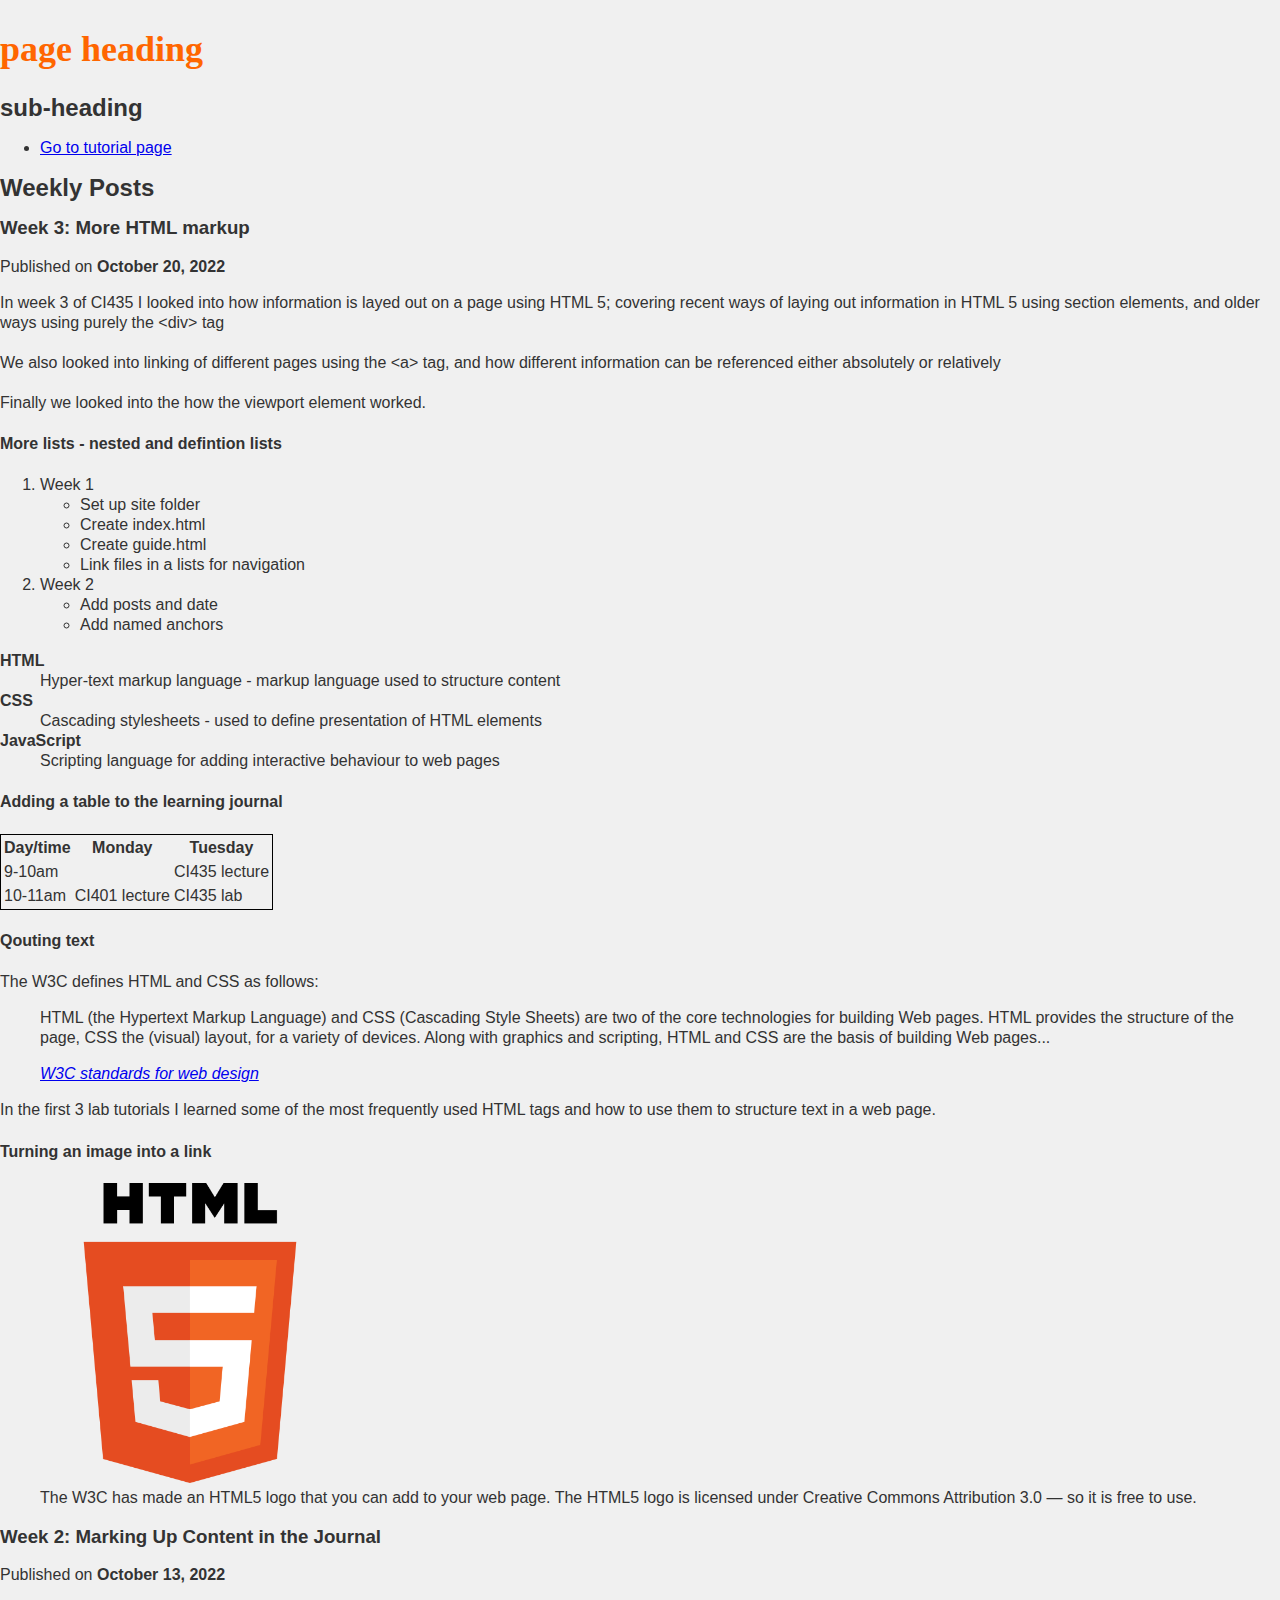
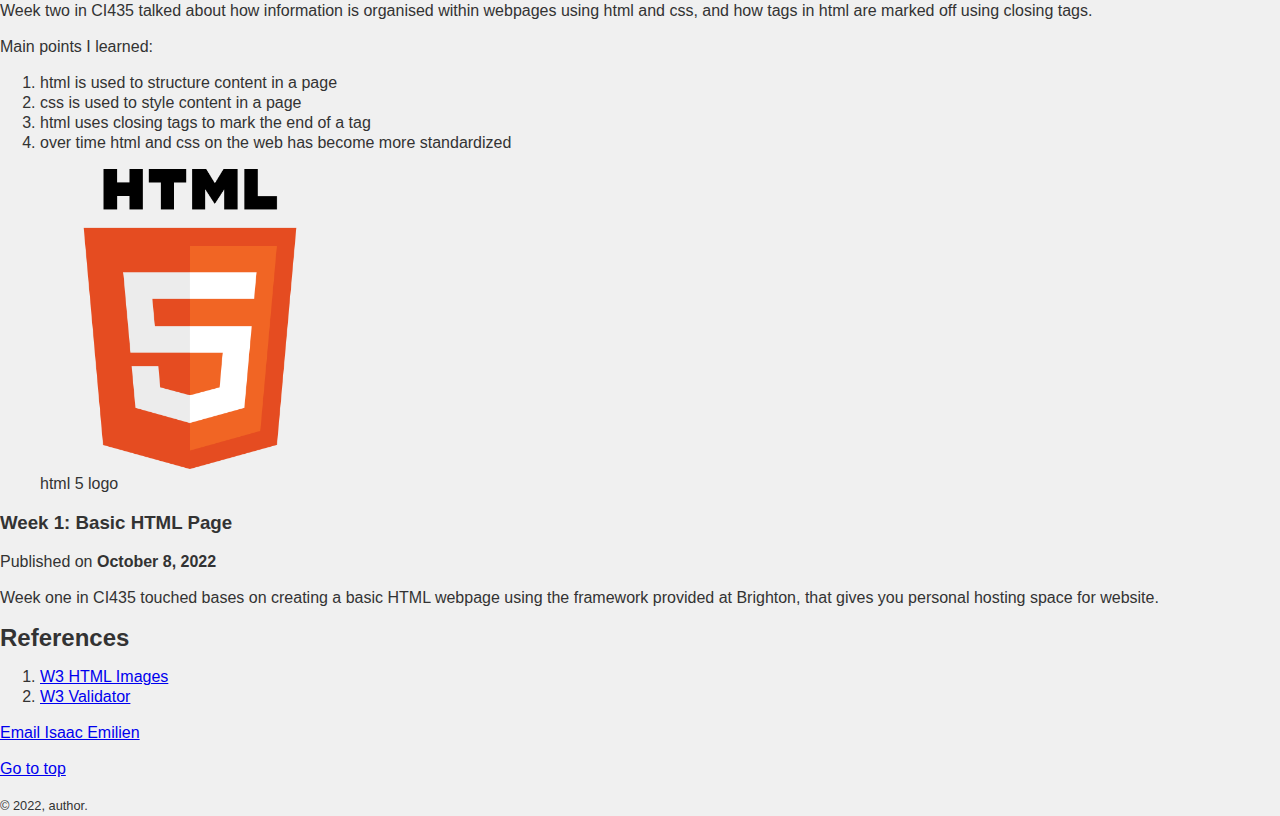
<file: index.html>
<!doctype html><!--HTML5 doctype declaration -->
<html lang="en"><!--default language of the document content -->
	
    <head>
		<meta charset="utf-8"><!--character encoding for the document (Unicode) -->
		<link href="css/normalize.css" rel="stylesheet">
		<link href="css/stylesheet.css" rel="stylesheet">
		<title>Learning Journal template</title><!--web page title -->
	</head>

<body>
<!--Markup all web page content inside the 'body' tags -->
	<div id="wrapper">
	<!--The 'wrapper' contains all the page content-->
	
	
	<a id="top"></a>

    <header><!--The main heading for the page -->
		<h1>page heading</h1>
		<h2>sub-heading</h2>
	</header>
	
    <nav><!--The primary navigation for the page -->
	<ul>
		<li><a href="https://ie121.brighton.domains/tutorial.html">Go to tutorial page</a></li>
	</ul>
	</nav>
    
    <main><!--The main page content -->
        
        <h2>Weekly Posts</h2>
        
        <article>
			<header>
			    <h3>Week 3: More HTML markup</h3>
			    <p>Published on <time datetime="2022-10-20"><strong>October 20, 2022</strong></time>
			</header>
			<p>In week 3 of CI435 I looked into how information is layed out on a page using HTML 5; covering recent ways of laying out information in HTML 5 using section elements, and older ways using purely the &lt;div&gt; tag
			
			    <br><br>We also looked into linking of different pages using the &lt;a&gt; tag, and how different information can be referenced either absolutely or relatively
			    
			    <br><br>Finally we looked into the how the viewport element worked.
			</p>
			
			
			<h4>More lists - nested and defintion lists</h4>
            <ol>
                <li>Week 1
              	<ul>
                		<li>Set up site folder</li>
               	    	<li>Create index.html</li>
                		<li>Create guide.html</li>
                		<li>Link files in a lists for navigation</li>
            	</ul>
                </li>
                <li>Week 2
              	<ul>
                		<li>Add posts and date</li>
                		<li>Add named anchors</li>
              	</ul>
               </li>
            </ol>
            <dl>
              <dt><strong>HTML</strong></dt>
                <dd>Hyper-text markup language - markup language used to structure content</dd>
              <dt><strong>CSS</strong></dt>
                <dd>Cascading stylesheets - used to define presentation of HTML elements</dd>
              <dt><strong>JavaScript</strong></dt>
                <dd>Scripting language for adding interactive behaviour to web pages</dd>
            </dl>
            
            <h4>Adding a table to the learning journal</h4>
            <table>
              <tr>
                <th>Day/time</th>
                <th>Monday</th>
                <th>Tuesday</th>
              </tr>
              <tr>
                <td>9-10am</td>
                <td></td>
                <td>CI435 lecture</td>
              </tr>
              <tr>
                <td>10-11am</td>
                <td>CI401 lecture</td>
                <td>CI435 lab </td>
              </tr>
            </table>
            
            <h4>Qouting text</h4>
            <p>The W3C defines HTML and CSS as follows:</p>

            <blockquote>
            
            <p>HTML (the Hypertext Markup Language) and CSS (Cascading Style Sheets) are two of the core technologies for building Web pages. HTML provides the structure of the page, CSS the (visual) layout, for a variety of devices. Along with graphics and scripting, HTML and CSS are the basis of building Web pages...<p>
            
            <footer>
            
            <cite>
            <a href="http://www.w3.org/standards/webdesign/htmlcss">W3C standards for web design</a>
            </cite>
            
            </footer>
            
            </blockquote>
            
            <p>In the first 3 lab tutorials I learned some of the most frequently used HTML tags and how to use them to structure text in a web page.</p>
            <h4>Turning an image into a link</h4>
            
            
			<figure>
			    <a href="http://www.w3.org/html/logo/">
                <img src="images/html5-logo.png" alt="html5-logo" style="width:300px;height:300px;"></a>
                <figcaption>The W3C has made an HTML5 logo that you can add to your web page. The HTML5 logo is licensed under Creative Commons Attribution 3.0 — so it is free to use.
                </figcaption>
            </figure>
		</article>
        
        <article>
			<header>
			    <h3>Week 2: Marking Up Content in the Journal</h3>
			    <p>Published on <time datetime="2022-10-13"><strong>October 13, 2022</strong></time>
			</header>
			<p>Week two in CI435 talked about how information is organised within webpages using html and css, and how tags in html are marked off using closing tags.
			</p>
			<p>Main points I learned:</p>
			<ol>
		        <li>html is used to structure content in a page
		        <li>css is used to style content in a page
		        <li>html uses closing tags to mark the end of a tag
		        <li>over time html and css on the web has become more standardized
		                
			</ol>
			<figure>
                <img src="images/html5-logo.png" alt="html5-logo" style="width:300px;height:300px;">
                <figcaption>html 5 logo
                </figcaption>
            </figure>
		</article>
	
    	<article>
			<header>
			<h3>Week 1: Basic HTML Page</h3>
			<p>Published on <time datetime="2022-10-08"><strong>October 8, 2022</strong></time>
			</header>
				<p>Week one in CI435 touched bases on creating a basic HTML webpage using the framework provided at Brighton, that gives you personal hosting space for website.
				</p>
		</article>
           
    </main><!--Close main page content --> 
        
        <aside>
        
        	<h2>References</h2>
            
            	<ol>
                	<li><a href="https://www.w3schools.com/html/html_images.asp">W3 HTML Images</a></li>
                    <li><a href="https://validator.w3.org/">W3 Validator</a></li>
                </ol>
            
        </aside>    
 
  
	<footer><!--Footer content -->
	    <a href="mailto:i.emilien1@uni.brighton.ac.uk">Email Isaac Emilien</a>
	    <p><a href="#top">Go to top</a></p>
		<small>&copy; 2022, author.</small>
	</footer>

	</div><!--Close 'wrapper' div -->
</body><!--Close 'body' -->
</html><!--Close 'html' -->
</file>
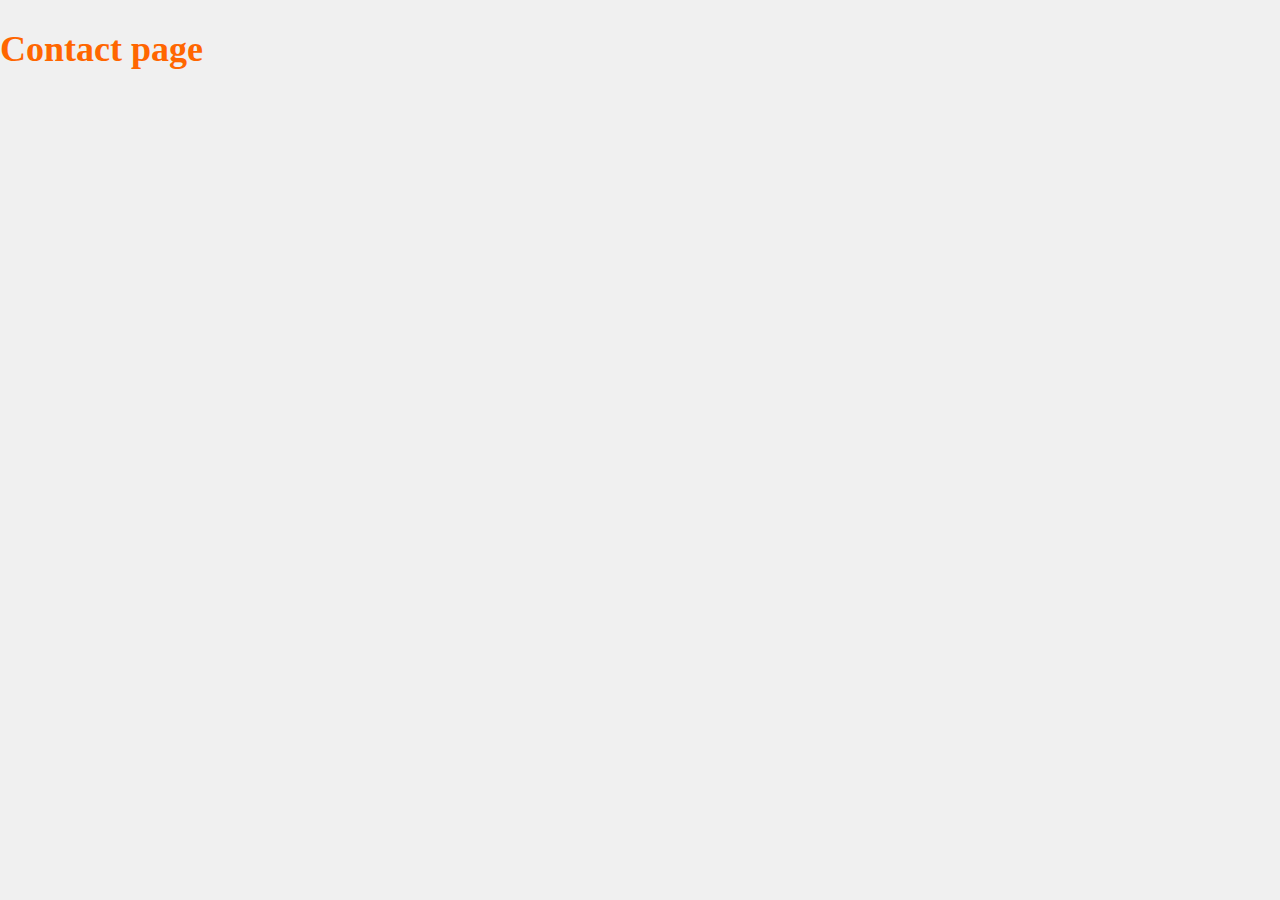
<file: contact.html>
<!DOCTYPE html>
<html lang="en">
<head>
    <meta charset="UTF-8">
    <meta http-equiv="X-UA-Compatible" content="IE=edge">
    <meta name="viewport" content="width=device-width, initial-scale=1.0">
    <link href="css/normalize.css" rel="stylesheet">
    <link href="css/stylesheet.css" rel="stylesheet">
    <title>Document</title>
</head>
<body>
    <h1>Contact page</h1>
</body>
</html>
</file>
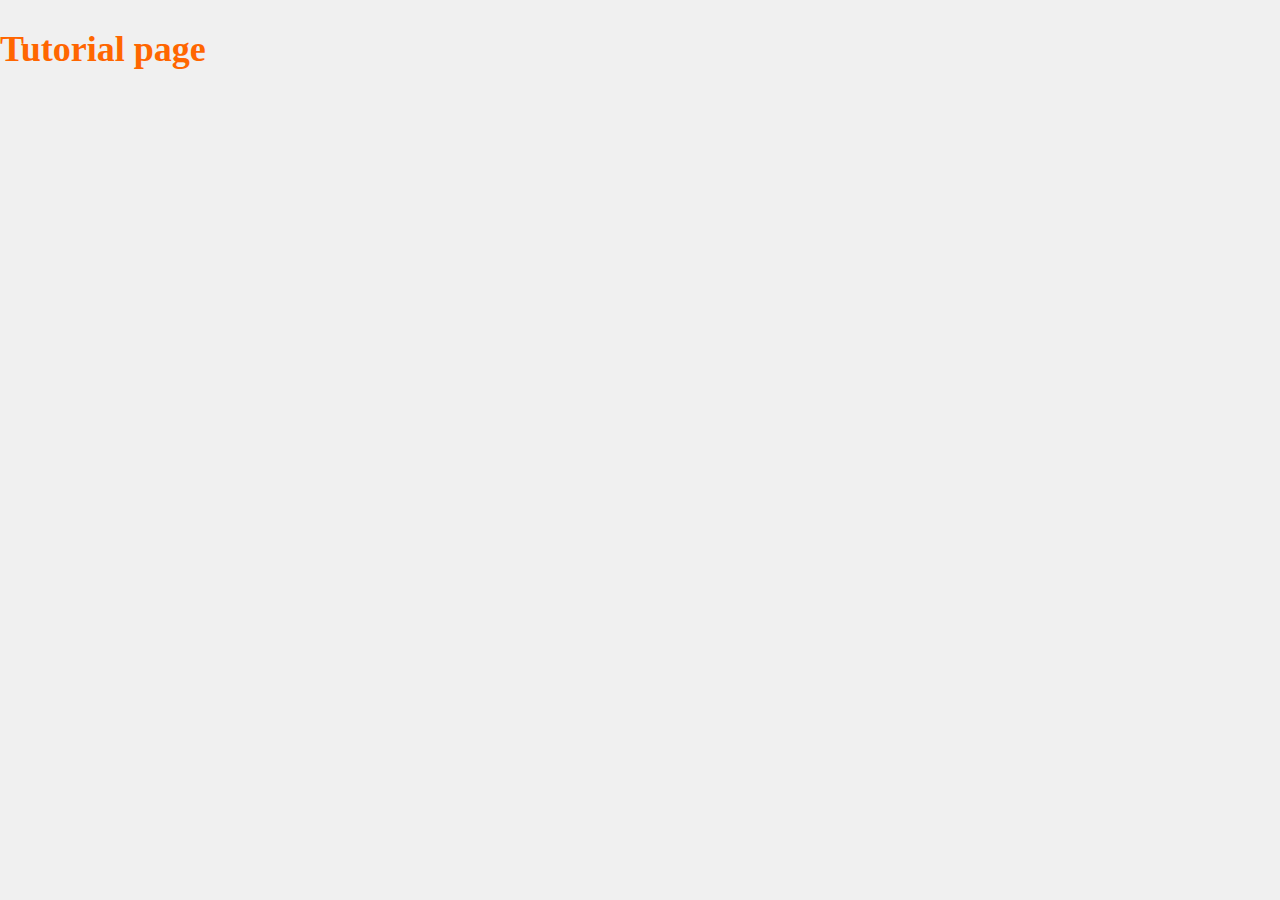
<file: tutorial.html>
<!DOCTYPE html>
<html lang="en">
<head>
    <meta charset="UTF-8">
    <meta http-equiv="X-UA-Compatible" content="IE=edge">
    <meta name="viewport" content="width=device-width, initial-scale=1.0">
    <link href="css/normalize.css" rel="stylesheet">
    <link href="css/stylesheet.css" rel="stylesheet">
    <title>Document</title>
</head>
<body>
    <h1>Tutorial page</h1>
</body>
</html>
</file>
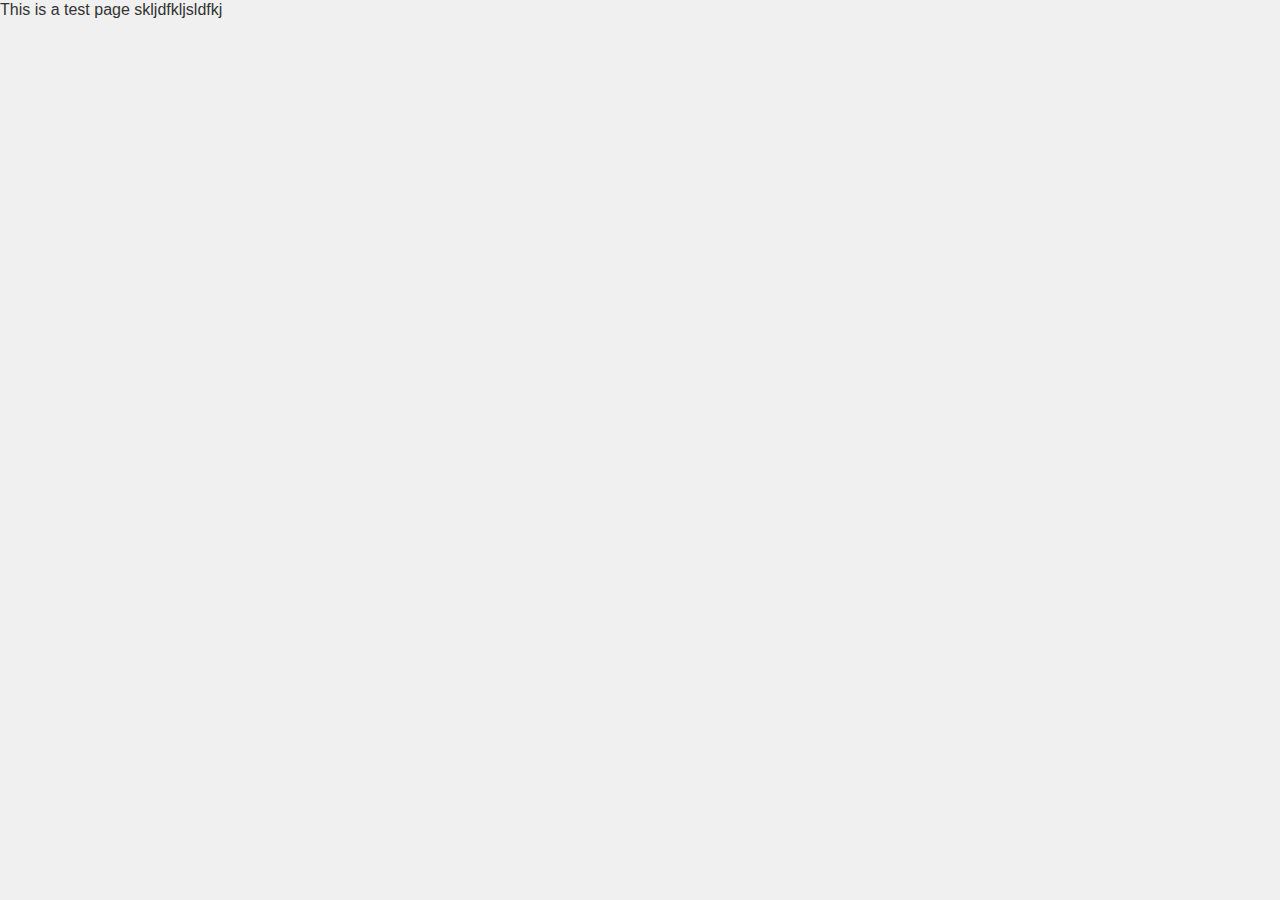
<file: upload-test.html>
<!DOCTYPE html>
<html lang="en">
<head>
    <meta charset="UTF-8">
    <meta http-equiv="X-UA-Compatible" content="IE=edge">
    <meta name="viewport" content="width=device-width, initial-scale=1.0">
    <link href="css/normalize.css" rel="stylesheet">
    <link href="css/stylesheet.css" rel="stylesheet">
    <title>Document</title>
</head>
<body>
    This is a test page skljdfkljsldfkj
</body>
</html>
</file>
<file: css/stylesheet.css>
body{
    background-color: #F0F0F0;
    font-family: Verdana, Geneva, sans-serif;
    color: #333;
    font-size: 16px;
    line-height: 20px;
}

table{
    border: 1px solid black;
}

h1{
    font-family: Georgia, "Times New Roman", Times, serif;
    color: #F60;
    font-size: 36px;
    line-height: 50px;
}
</file>
